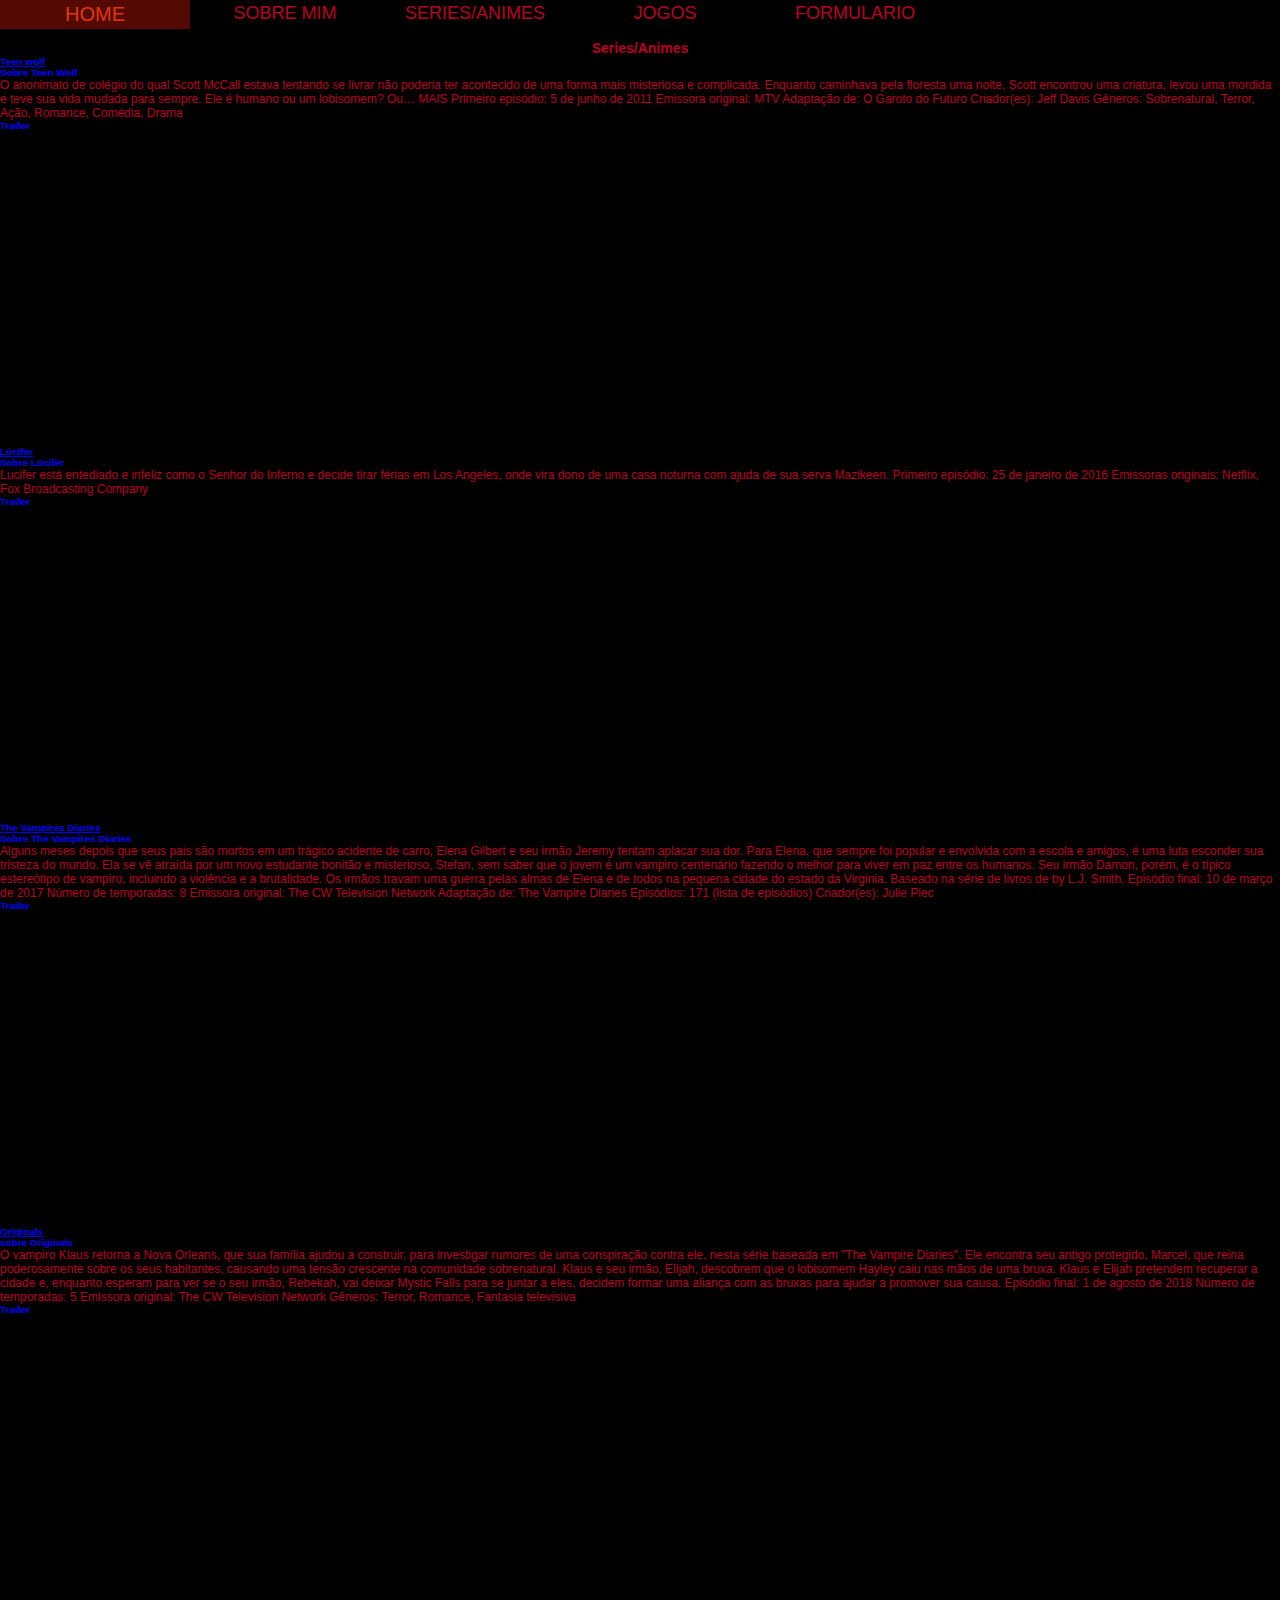
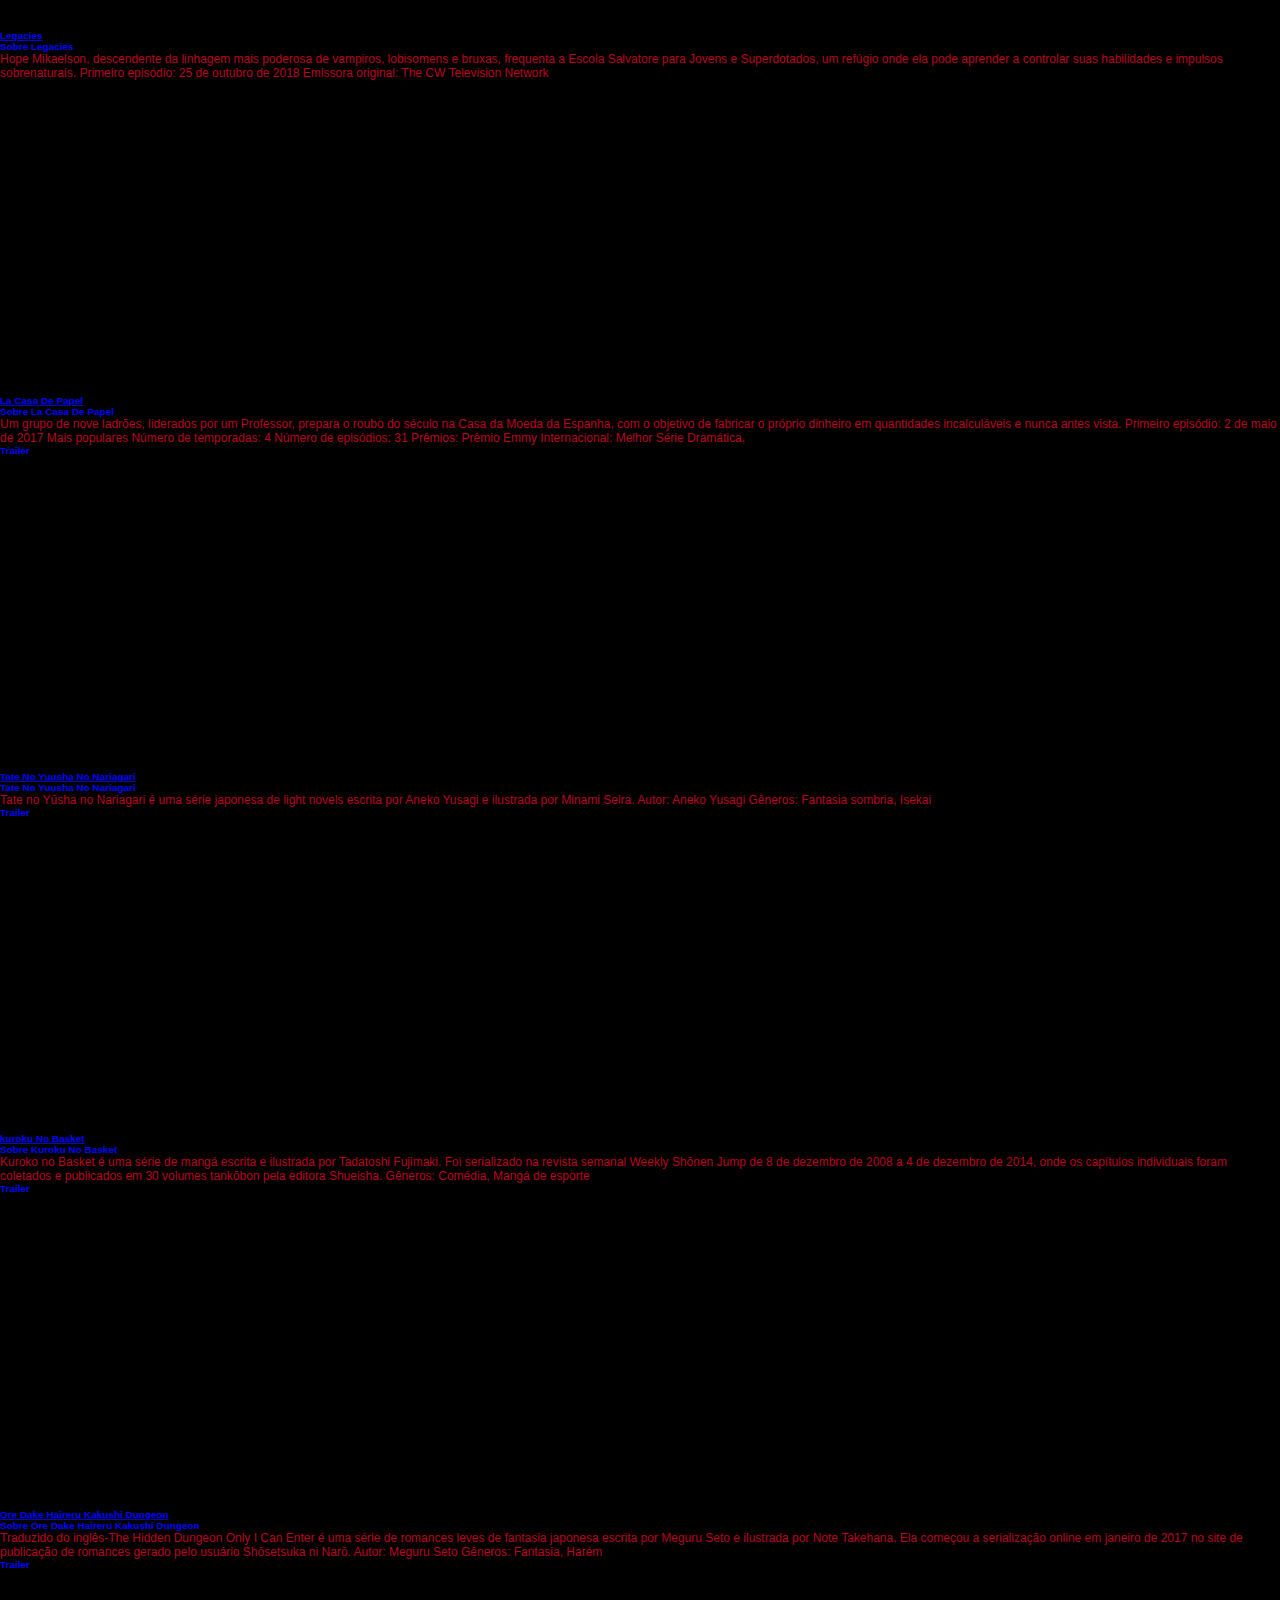
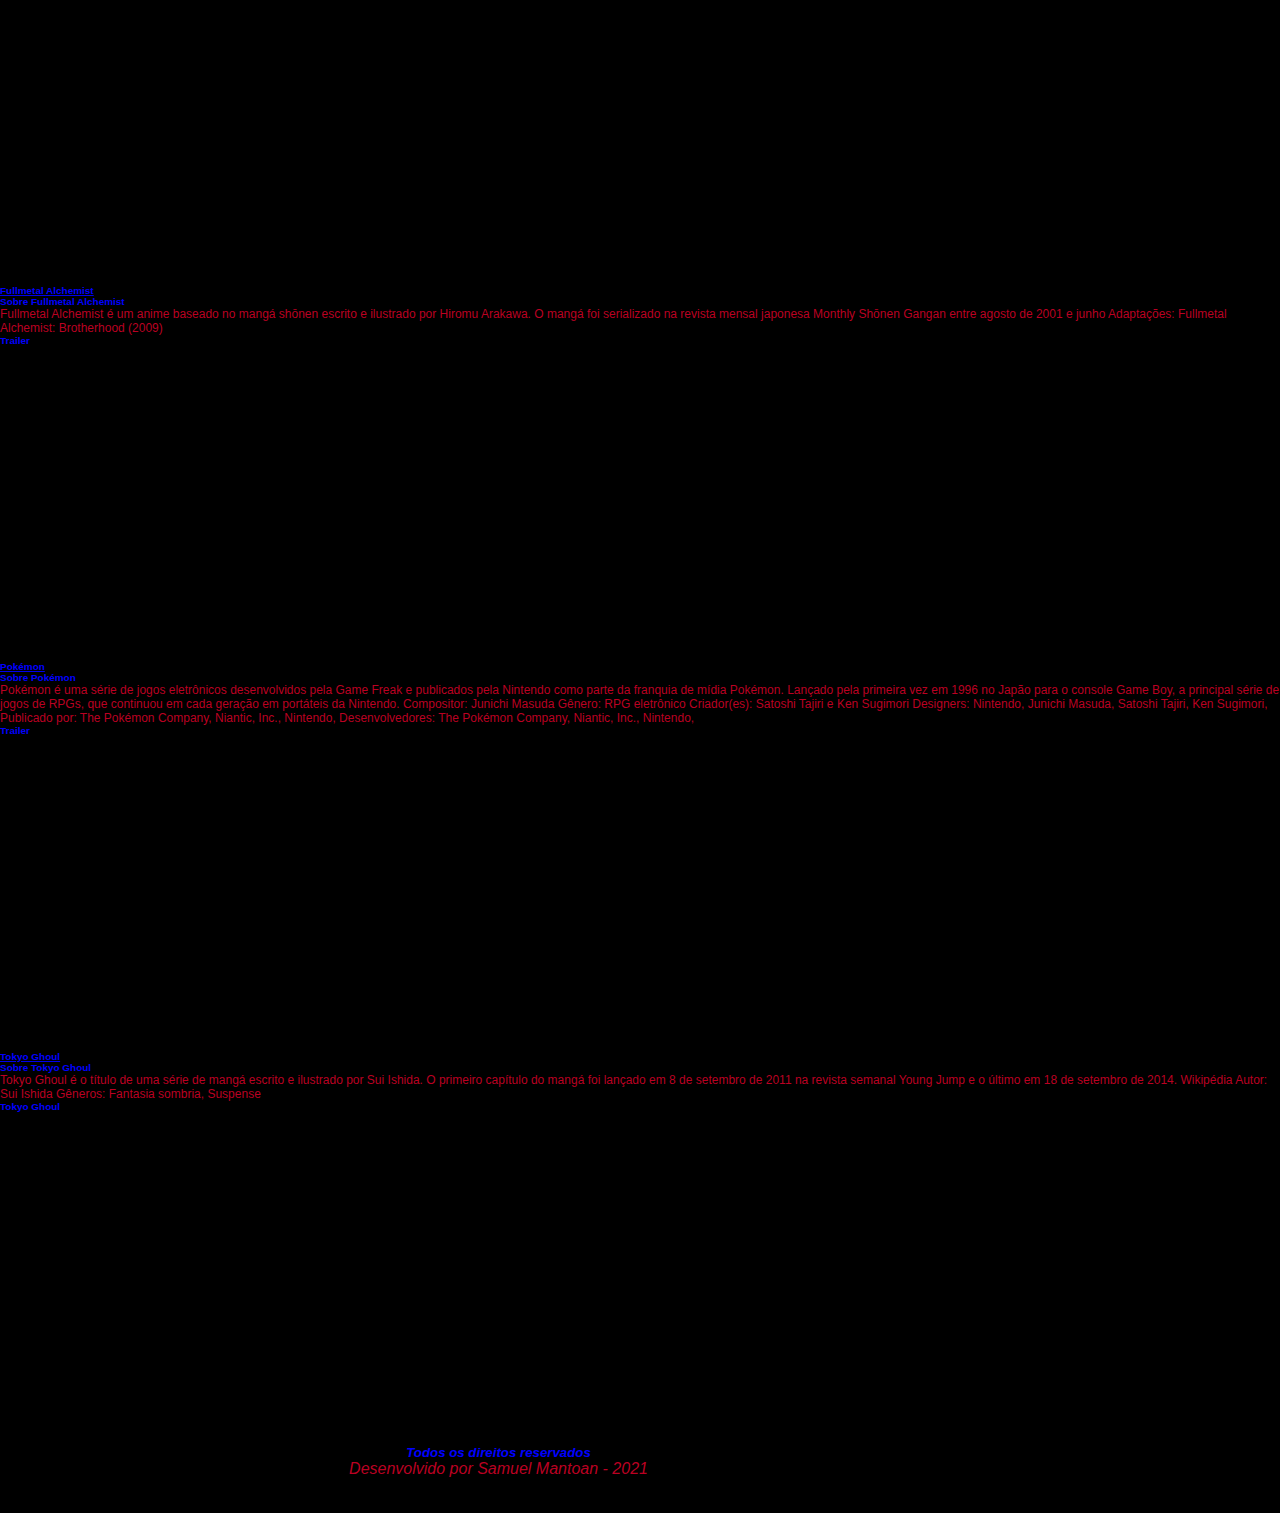
<file: series.html>
<!D<!DOCTYPE html>
<html lang="pt-br">
  <head>
    <!-- Meta tags Obrigatórias -->
    <meta charset="utf-8">
    <meta name="viewport" content="width=device-width, initial-scale=1, shrink-to-fit=no">

    <!-- Bootstrap CSS -->
    <link rel="stylesheet" href="https://stackpath.bootstrapcdn.com/bootstrap/4.1.3/css/bootstrap.min.css" integrity="sha384-MCw98/SFnGE8fJT3GXwEOngsV7Zt27NXFoaoApmYm81iuXoPkFOJwJ8ERdknLPMO" crossorigin="anonymous">

    <link rel="stylesheet" href="estilo.css">

    <title>Site pessoal Samuel Mantoan</title>
  </head>
  <body  class="fundo">

    <div class="container">
        <div id="menu">
    <ul>
      <li><a href="index.html">Home</a></li>
      <li><a href="sobremim.html">Sobre mim</a></li>
      <li><a href="series.html">Series/Animes</a></li>
      <li><a href="jogos.html">Jogos</a></li>
      <li><a href="formulario.html">Formulario</a></li>
    </ul>
  </div>

        <!-- FIM MENU -->
    
        <h3 >Series/Animes</h3>       
           
        <!-- INICIO DO "ACCORDION" -->
        <div id="fundo" class="fundo">
        <div id="accordion" role="tablist">
        <div class="card">
          <div class="card-header" role="tab" id="headingOne">
            <h5 class="mb-0">
              <a data-toggle="collapse" href="#collapseOne" aria-expanded="true" aria-controls="collapseOne">
              </div>
             <h5> Teen wolf </h5> 
              </a>
            </h5>
          </div>
          <div id="collapseOne" class="collapse show" role="tabpanel" aria-labelledby="headingOne" data-parent="#accordion">
            <div class="card-body">
              
              <h5>Sobre Teen Wolf  </h5>

             <p>  O anonimato de colégio do qual Scott McCall estava tentando se livrar não poderia ter acontecido de uma forma mais misteriosa e complicada. Enquanto caminhava pela floresta uma noite, Scott encontrou uma criatura, levou uma mordida e teve sua vida mudada para sempre. Ele é humano ou um lobisomem? Ou… MAIS
            Primeiro episódio: 5 de junho de 2011
            Emissora original: MTV
            Adaptação de: O Garoto do Futuro
            Criador(es): Jeff Davis
            Gêneros: Sobrenatural, Terror, Ação, Romance, Comédia, Drama </p>
              <h5> Trailer</h5>

                  <iframe width="560" height="315" src="https://www.youtube.com/embed/1rCYDbefnmA" title="YouTube video player" frameborder="0" allow="accelerometer; autoplay; clipboard-write; encrypted-media; gyroscope; picture-in-picture" allowfullscreen></iframe>
  
            </div>
          </div>
        </div>
        <div id="fundo" class="fundo">
        <div class="card">
          <div class="card-header" role="tab" id="headingTwo">
            <h5 class="mb-0">
              <a class="collapsed" data-toggle="collapse" href="#collapseTwo" aria-expanded="false" aria-controls="collapseTwo">
              </div>
               <h5> Lúcifer </h5> 
              </a>
            </h5>
          </div>
          <div id="collapseTwo" class="collapse" role="tabpanel" aria-labelledby="headingTwo" data-parent="#accordion">
            <div class="card-body">
              
              <h5> Sobre Lúcifer </h5>

             <p> Lucifer está entediado e infeliz como o Senhor do Inferno e decide tirar férias em Los Angeles, onde vira dono de uma casa noturna com ajuda de sua serva Mazikeen.
              Primeiro episódio: 25 de janeiro de 2016
              Emissoras originais: Netflix, Fox Broadcasting Company  </p>

            <h5> Trailer </h5>

            <iframe width="560" height="315" src="https://www.youtube.com/embed/X4bF_quwNtw" title="YouTube video player" frameborder="0" allow="accelerometer; autoplay; clipboard-write; encrypted-media; gyroscope; picture-in-picture" allowfullscreen></iframe>
            </div>
          </div>
        </div>
        <div id="fundo" class="fundo">
        <div class="card">
          <div class="card-header" role="tab" id="headingThree">
            <h5 class="mb-0">
              <a class="collapsed" data-toggle="collapse" href="#collapseThree" aria-expanded="false" aria-controls="collapseThree">
              </div>
              <h5>  The Vampires Diaries  </h5> 
              </a>
            </h5>
          </div>
          <div id="collapseThree" class="collapse" role="tabpanel" aria-labelledby="headingThree" data-parent="#accordion">
            <div class="card-body">
            
            <h5> Sobre The Vampires Diaries </h5>

             <p> Alguns meses depois que seus pais são mortos em um trágico acidente de carro, Elena Gilbert e seu irmão Jeremy tentam aplacar sua dor. Para Elena, que sempre foi popular e envolvida com a escola e amigos, é uma luta esconder sua tristeza do mundo. Ela se vê atraída por um novo estudante bonitão e misterioso, Stefan, sem saber que o jovem é um vampiro centenário fazendo o melhor para viver em paz entre os humanos. Seu irmão Damon, porém, é o típico estereótipo de vampiro, incluindo a violência e a brutalidade. Os irmãos travam uma guerra pelas almas de Elena e de todos na pequena cidade do estado da Virginia. Baseado na série de livros de by L.J. Smith.
            Episódio final: 10 de março de 2017
            Número de temporadas: 8
            Emissora original: The CW Television Network
            Adaptação de: The Vampire Diaries
            Episódios: 171 (lista de episódios)
            Criador(es): Julie Plec </p>

               <h5> Trailer </h5>

               <iframe width="560" height="315" src="https://www.youtube.com/embed/BmVmhjjkN4E" title="YouTube video player" frameborder="0" allow="accelerometer; autoplay; clipboard-write; encrypted-media; gyroscope; picture-in-picture" allowfullscreen></iframe>
            </div>
          </div>
        </div>
        </div>
        <div id="fundo" class="fundo">
        <div class="card">
          <div class="card-header" role="tab" id="headingFor">
            <h5 class="mb-0">
              <a class="collapsed" data-toggle="collapse" href="#collapseFor" aria-expanded="false" aria-controls="collapseFor">
              </div>
               <h5> Originals </h5> 
              </a>
            </h5>
          </div>
          <div id="collapseFor" class="collapse" role="tabpanel" aria-labelledby="headingFor" data-parent="#accordion">
            <div class="card-body">
              
              <h5> sobre Originals </h5>

             <p> O vampiro Klaus retorna a Nova Orleans, que sua família ajudou a construir, para investigar rumores de uma conspiração contra ele, nesta série baseada em "The Vampire Diaries". Ele encontra seu antigo protegido, Marcel, que reina poderosamente sobre os seus habitantes, causando uma tensão crescente na comunidade sobrenatural. Klaus e seu irmão, Elijah, descobrem que o lobisomem Hayley caiu nas mãos de uma bruxa. Klaus e Elijah pretendem recuperar a cidade e, enquanto esperam para ver se o seu irmão, Rebekah, vai deixar Mystic Falls para se juntar a eles, decidem formar uma aliança com as bruxas para ajudar a promover sua causa.
            Episódio final: 1 de agosto de 2018
            Número de temporadas: 5
            Emissora original: The CW Television Network
            Gêneros: Terror, Romance, Fantasia televisiva </p>

               <h5> Trailer </h5>

               <iframe width="560" height="315" src="https://www.youtube.com/embed/m4gTA7MxLDI" title="YouTube video player" frameborder="0" allow="accelerometer; autoplay; clipboard-write; encrypted-media; gyroscope; picture-in-picture" allowfullscreen></iframe>
            </div>
          </div>
        </div>
        <div id="fundo" class="fundo">
        <div class="card">
          <div class="card-header" role="tab" id="headingFive">
            <h5 class="mb-0">
              <a class="collapsed" data-toggle="collapse" href="#collapseFive" aria-expanded="false" aria-controls="collapseFive">
              </div>
                <h5> Legacies  </h5> 
              </a>
            </h5>
          </div>
          <div id="collapseFive" class="collapse" role="tabpanel" aria-labelledby="headingFive" data-parent="#accordion">
            <div class="card-body">
              
             <h5> Sobre Legacies </h5>

             <p> Hope Mikaelson, descendente da linhagem mais poderosa de vampiros, lobisomens e bruxas, frequenta a Escola Salvatore para Jovens e Superdotados, um refúgio onde ela pode aprender a controlar suas habilidades e impulsos sobrenaturais.
            Primeiro episódio: 25 de outubro de 2018
            Emissora original: The CW Television Network </p>

              <iframe width="560" height="315" src="https://www.youtube.com/embed/4mo_ORNGqq0" title="YouTube video player" frameborder="0" allow="accelerometer; autoplay; clipboard-write; encrypted-media; gyroscope; picture-in-picture" allowfullscreen></iframe>
            </div>
          </div>
        </div>
        <div id="fundo" class="fundo">
        <div class="card">
          <div class="card-header" role="tab" id="headingSix">
            <h5 class="mb-0">
              <a class="collapsed" data-toggle="collapse" href="#collapseSix" aria-expanded="false" aria-controls="collapseSix">
              </div>
              <h5> La Casa De Papel </h5>
              </a>
            </h5>
          </div>
          <div id="collapseSix" class="collapse" role="tabpanel" aria-labelledby="headingSix" data-parent="#accordion">
            <div class="card-body">
              
             <h5> Sobre La Casa De Papel </h5>

             <p> Um grupo de nove ladrões, liderados por um Professor, prepara o roubo do século na Casa da Moeda da Espanha, com o objetivo de fabricar o próprio dinheiro em quantidades incalculáveis e nunca antes vista.
            Primeiro episódio: 2 de maio de 2017 Mais populares
            Número de temporadas: 4
           Número de episódios: 31
            Prêmios: Prêmio Emmy Internacional: Melhor Série Dramática,  </p>
              
              <h5> Trailer </h5>
            
             <iframe width="560" height="315" src="https://www.youtube.com/embed/VY-TETyvlrY" title="YouTube video player" frameborder="0" allow="accelerometer; autoplay; clipboard-write; encrypted-media; gyroscope; picture-in-picture" allowfullscreen></iframe>
            </div>
          </div>
        </div>
         <div id="fundo" class="fundo">
        <div id="accordion" role="tablist">
        <div class="card">
          <div class="card-header" role="tab" id="headingSeven">
            <h5 class="mb-0">
              <a data-toggle="collapse" href="#collapseSeven" aria-expanded="true" aria-controls="collapseSeven">
              </div>
             <h5> Tate No Yuusha No Nariagari </h5> 
              </a>
            </h5>
          </div>
          <div id="collapseSeven" class="collapse show" role="tabpanel" aria-labelledby="headingSeven" data-parent="#accordion">
            <div class="card-body">
              
              <h5> Tate No Yuusha No Nariagari </h5>

             <p>  Tate no Yūsha no Nariagari é uma série japonesa de light novels escrita por Aneko Yusagi e ilustrada por Minami Seira.
              Autor: Aneko Yusagi
              Gêneros: Fantasia sombria, Isekai </p>

              <h5> Trailer</h5>

                  <iframe width="560" height="315" src="https://www.youtube.com/embed/aNFA8p4PQ1c" title="YouTube video player" frameborder="0" allow="accelerometer; autoplay; clipboard-write; encrypted-media; gyroscope; picture-in-picture" allowfullscreen></iframe>
  
            </div>
          </div>
        </div>
        <div id="fundo" class="fundo">
        <div class="card">
          <div class="card-header" role="tab" id="headingEight">
            <h5 class="mb-0">
              <a class="collapsed" data-toggle="collapse" href="#collapseEight" aria-expanded="false" aria-controls="collapseEight">
              </div>
               <h5> kuroku No Basket </h5> 
              </a>
            </h5>
          </div>
          <div id="collapseEight" class="collapse" role="tabpanel" aria-labelledby="headingEight" data-parent="#accordion">
            <div class="card-body">
              
              <h5> Sobre Kuroku No Basket </h5>

             <p> Kuroko no Basket é uma série de mangá escrita e ilustrada por Tadatoshi Fujimaki. Foi serializado na revista semanal Weekly Shōnen Jump de 8 de dezembro de 2008 a 4 de dezembro de 2014, onde os capítulos individuais foram coletados e publicados em 30 volumes tankōbon pela editora Shueisha. 
              Gêneros: Comédia, Mangá de esporte  </p>

                <h5> Trailer</h5>

            <iframe width="560" height="315" src="https://www.youtube.com/embed/LlnnX4y1Dxg" title="YouTube video player" frameborder="0" allow="accelerometer; autoplay; clipboard-write; encrypted-media; gyroscope; picture-in-picture" allowfullscreen></iframe>
            </div>
          </div>
        </div>
        <div id="fundo" class="fundo">
        <div class="card">
          <div class="card-header" role="tab" id="headingNine">
            <h5 class="mb-0">
              <a class="collapsed" data-toggle="collapse" href="#collapseNine" aria-expanded="false" aria-controls="collapseNine">
              </div>
              <h5> Ore Dake Haireru Kakushi Dungeon</h5> 
              </a>
            </h5>
          </div>
          <div id="collapseNine" class="collapse" role="tabpanel" aria-labelledby="headingNine" data-parent="#accordion">
            <div class="card-body">
            
            <h5> Sobre Ore Dake Haireru Kakushi Dungeon </h5>

             <p> Traduzido do inglês-The Hidden Dungeon Only I Can Enter é uma série de romances leves de fantasia japonesa escrita por Meguru Seto e ilustrada por Note Takehana. Ela começou a serialização online em janeiro de 2017 no site de publicação de romances gerado pelo usuário Shōsetsuka ni Narō. 
              Autor: Meguru Seto
              Gêneros: Fantasia, Harém </p>

                    <h5> Trailer</h5>

              <iframe width="560" height="315" src="https://www.youtube.com/embed/wX7ezZzxgqI" title="YouTube video player" frameborder="0" allow="accelerometer; autoplay; clipboard-write; encrypted-media; gyroscope; picture-in-picture" allowfullscreen></iframe>
            </div>
          </div>
        </div>
        </div>
        <div id="fundo" class="fundo">
        <div class="card">
          <div class="card-header" role="tab" id="headingTen">
            <h5 class="mb-0">
              <a class="collapsed" data-toggle="collapse" href="#collapseTen" aria-expanded="false" aria-controls="collapseTen">
              </div>
               <h5> Fullmetal Alchemist</h5> 
              </a>
            </h5>
          </div>
          <div id="collapseTen" class="collapse" role="tabpanel" aria-labelledby="headingTen" data-parent="#accordion">
            <div class="card-body">
              
              <h5> Sobre Fullmetal Alchemist </h5>

             <p> Fullmetal Alchemist é um anime baseado no mangá shōnen escrito e ilustrado por Hiromu Arakawa. O mangá foi serializado na revista mensal japonesa Monthly Shōnen Gangan entre agosto de 2001 e junho 
              Adaptações: Fullmetal Alchemist: Brotherhood (2009) </p>

                    <h5> Trailer</h5>

               <iframe width="560" height="315" src="https://www.youtube.com/embed/2Dsa8j_usqI" title="YouTube video player" frameborder="0" allow="accelerometer; autoplay; clipboard-write; encrypted-media; gyroscope; picture-in-picture" allowfullscreen></iframe>
            </div>
          </div>
        </div>
        <div id="fundo" class="fundo">
        <div class="card">
          <div class="card-header" role="tab" id="headingEleven">
            <h5 class="mb-0">
              <a class="collapsed" data-toggle="collapse" href="#collapseEleven" aria-expanded="false" aria-controls="collapseEleven">
              </div>
                <h5> Pokémon </h5> 
              </a>
            </h5>
          </div>
          <div id="collapseEleven" class="collapse" role="tabpanel" aria-labelledby="headingEleven" data-parent="#accordion">
            <div class="card-body">
              
             <h5> Sobre Pokémon </h5>

             <p> Pokémon é uma série de jogos eletrônicos desenvolvidos pela Game Freak e publicados pela Nintendo como parte da franquia de mídia Pokémon. Lançado pela primeira vez em 1996 no Japão para o console Game Boy, a principal série de jogos de RPGs, que continuou em cada geração em portáteis da Nintendo. 
              Compositor: Junichi Masuda
              Gênero: RPG eletrônico
              Criador(es): Satoshi Tajiri e Ken Sugimori
              Designers: Nintendo, Junichi Masuda, Satoshi Tajiri, Ken Sugimori, 
              Publicado por: The Pokémon Company, Niantic, Inc., Nintendo, 
              Desenvolvedores: The Pokémon Company, Niantic, Inc., Nintendo,   </p>

                        <h5> Trailer</h5>

              <iframe width="560" height="315" src="https://www.youtube.com/embed/nS0ico6na_U" title="YouTube video player" frameborder="0" allow="accelerometer; autoplay; clipboard-write; encrypted-media; gyroscope; picture-in-picture" allowfullscreen></iframe>
            </div>
          </div>
        </div>
        <div id="fundo" class="fundo">
        <div class="card">
          <div class="card-header" role="tab" id="headingTwelve">
            <h5 class="mb-0">
              <a class="collapsed" data-toggle="collapse" href="#collapseTwelve" aria-expanded="false" aria-controls="collapseTwelve">
              </div>
              <h5> Tokyo Ghoul </h5>
              </a>
            </h5>
          </div>
          <div id="collapseTwelve" class="collapse" role="tabpanel" aria-labelledby="headingTwelve" data-parent="#accordion">
            <div class="card-body">
              
             <h5> Sobre Tokyo Ghoul </h5>

             <p> Tokyo Ghoul é o título de uma série de mangá escrito e ilustrado por Sui Ishida. O primeiro capítulo do mangá foi lançado em 8 de setembro de 2011 na revista semanal Young Jump e o último em 18 de setembro de 2014. Wikipédia
              Autor: Sui Ishida
              Gêneros: Fantasia sombria, Suspense  </p>

                    <h5> Tokyo Ghoul </h5>
            
             <iframe width="560" height="315" src="https://www.youtube.com/embed/svkmLwDuhMI" title="YouTube video player" frameborder="0" allow="accelerometer; autoplay; clipboard-write; encrypted-media; gyroscope; picture-in-picture" allowfullscreen></iframe>
            </div>
          </div>
        </div>
        <!-- FIM DO "ACCORDION" --> 
<!-- Optional JavaScript -->
<!-- jQuery first, then Popper.js, then Bootstrap JS -->
      <script src="https://code.jquery.com/jquery-3.2.1.slim.min.js" integrity="sha384-KJ3o2DKtIkvYIK3UENzmM7KCkRr/rE9/Qpg6aAZGJwFDMVNA/GpGFF93hXpG5KkN" crossorigin="anonymous"></script>
      <script src="https://cdnjs.cloudflare.com/ajax/libs/popper.js/1.12.3/umd/popper.min.js" integrity="sha384-vFJXuSJphROIrBnz7yo7oB41mKfc8JzQZiCq4NCceLEaO4IHwicKwpJf9c9IpFgh" crossorigin="anonymous"></script>
      <script src="https://maxcdn.bootstrapcdn.com/bootstrap/4.0.0-beta.2/js/bootstrap.min.js" integrity="sha384-alpBpkh1PFOepccYVYDB4do5UnbKysX5WZXm3XxPqe5iKTfUKjNkCk9SaVuEZflJ" crossorigin="anonymous"></script>
      <div id="footer">
    <h5><i>Todos os direitos reservados </i></h5>
    <p><i>Desenvolvido por Samuel Mantoan - 2021</i></p>
  </div>
</body>
</html>
</file>
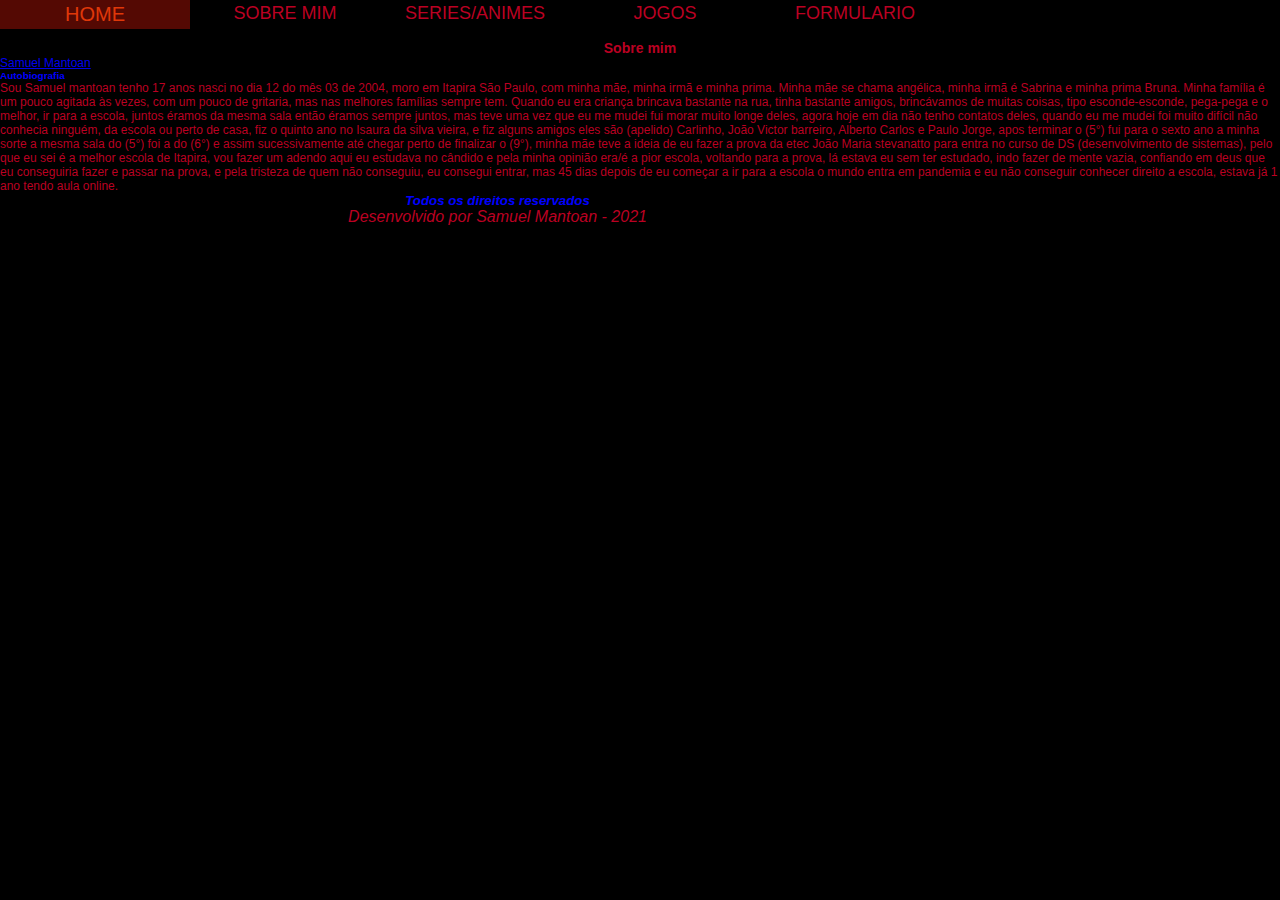
<file: sobremim.html>
<!DOCTYPE html>
<html lang="pt-br">
  <head>
    <!-- Meta tags Obrigatórias -->
    <meta charset="utf-8">
    <meta name="viewport" content="width=device-width, initial-scale=1, shrink-to-fit=no">

    <!-- Bootstrap CSS -->
    <link rel="stylesheet" href="https://stackpath.bootstrapcdn.com/bootstrap/4.1.3/css/bootstrap.min.css" integrity="sha384-MCw98/SFnGE8fJT3GXwEOngsV7Zt27NXFoaoApmYm81iuXoPkFOJwJ8ERdknLPMO" crossorigin="anonymous">

    <link rel="stylesheet" href="estilo.css">

    <title>Site pessoal Samuel Mantoan</title>
  </head>
  <body   class="fundo">
    <div class="container">
<div id="menu">
    <ul>
      <li><a href="index.html">Home</a></li>
      <li><a href="sobremim.html">Sobre mim</a></li>
      <li><a href="series.html">Series/Animes</a></li>
      <li><a href="jogos.html">Jogos</a></li>
      <li><a href="formulario.html">Formulario</a></li>
    </ul>
  </div>
        <!-- FIM MENU -->
    
        <h3 class="display-4">Sobre mim</h3>       
           
        <!-- INICIO DO "ACCORDION" -->
        <div id="fundo" class="fundo">
        <div id="accordion" role="tablist">
        <div class="card">
          <div class="card-header" role="tab" id="headingOne">
            <h5 class="mb-0">
              <a data-toggle="collapse" href="#collapseOne" aria-expanded="true" aria-controls="collapseOne">
              </div>
                Samuel Mantoan 
              </a>
            </h5>
          </div>
          <div id="collapseOne" class="collapse show" role="tabpanel" aria-labelledby="headingOne" data-parent="#accordion">
            <div class="card-body">
              
              <h5> Autobiografia </h5>

             <p> Sou Samuel mantoan tenho 17 anos nasci no dia 12 do mês 03 de 2004, moro em Itapira São Paulo, com minha mãe, minha irmã e minha prima. Minha mãe se chama angélica, minha irmã é Sabrina e minha prima Bruna. Minha família é um pouco agitada às vezes, com um pouco de gritaria, mas nas melhores famílias sempre tem. Quando eu era criança brincava bastante na rua, tinha bastante amigos, brincávamos de muitas coisas, tipo esconde-esconde, pega-pega e o melhor, ir para a escola, juntos éramos da mesma sala então éramos sempre juntos, mas teve uma vez que eu me mudei fui morar muito longe deles, agora hoje em dia não tenho contatos deles, quando eu me mudei foi muito difícil não conhecia ninguém, da escola ou perto de casa, fiz o quinto ano no Isaura da silva vieira, e fiz alguns amigos eles são (apelido) Carlinho, João Victor barreiro, Alberto Carlos e Paulo Jorge, apos terminar o (5°) fui para o sexto ano a minha sorte a mesma sala do (5°) foi a do (6°) e assim sucessivamente até chegar perto de finalizar o (9°), minha mãe teve a ideia de eu fazer a prova da etec João Maria stevanatto para entra no curso de DS (desenvolvimento de sistemas), pelo que eu sei é a melhor escola de Itapira, vou fazer um adendo aqui eu estudava no cândido e pela minha opinião era/é a pior escola, voltando para a prova, lá estava eu sem ter estudado, indo fazer de mente vazia, confiando em deus que eu conseguiria fazer e passar na prova, e pela tristeza de quem não conseguiu, eu consegui entrar, mas 45 dias depois de eu começar a ir para a escola o mundo entra em pandemia e eu não conseguir conhecer direito a escola, estava já 1 ano tendo aula online. </p>
  
            </div>
          </div>
        </div>
        
        <!-- FIM DO "ACCORDION" --> 
<!-- Optional JavaScript -->
<!-- jQuery first, then Popper.js, then Bootstrap JS -->
      <script src="https://code.jquery.com/jquery-3.2.1.slim.min.js" integrity="sha384-KJ3o2DKtIkvYIK3UENzmM7KCkRr/rE9/Qpg6aAZGJwFDMVNA/GpGFF93hXpG5KkN" crossorigin="anonymous"></script>
      <script src="https://cdnjs.cloudflare.com/ajax/libs/popper.js/1.12.3/umd/popper.min.js" integrity="sha384-vFJXuSJphROIrBnz7yo7oB41mKfc8JzQZiCq4NCceLEaO4IHwicKwpJf9c9IpFgh" crossorigin="anonymous"></script>
      <script src="https://maxcdn.bootstrapcdn.com/bootstrap/4.0.0-beta.2/js/bootstrap.min.js" integrity="sha384-alpBpkh1PFOepccYVYDB4do5UnbKysX5WZXm3XxPqe5iKTfUKjNkCk9SaVuEZflJ" crossorigin="anonymous"></script>
     <div id="footer">
    <h5><i>Todos os direitos reservados </i></h5>
    <p><i>Desenvolvido por Samuel Mantoan - 2021</i></p>
  </div>
</body>
</html>
</file>
<file: estilo.css>
/*
folha de estilo para site pessoal Samuel Mantoan
data: 2/08/2021
*/
*{
	margin: 0px;
	padding: 0px;
}
 body {
 	font-family: verdana, arial, sans-serif;
 	font-size: 12px;
 }
 
 .fundo{
  background-color: black;
}
  h1 {
  	color: #bb0022;
  	font-size: 24px;
  	text-align: center;
  	padding-top: 20px;
  }
  h3 {
    color: #bb0022;
    text-align: center;
  }
  h4 {
    color: #bb0022;
  }
  h5{
    color: blue;
  }
  p {
    color: #bb0022
  }
  #container {
    width: 980px;
    margin: 0 auto;
    text-align: center;
    
  }
  #navbar  {
  	background-color: #000000;
  	width:  980px;
  	height: 70px;
  }
  #navbar p {
  	font-size: 16px; 
  	font-style: italic;
  	text-align: center;
  }
  #banner {
  	width: 980px;
  	height: 200px;
  }
  #menu {
  	background: #000000;
  	width: 980px;
  	height: 40px;
  }
  #menu ul {
  	list-style-type: none;
  	text-transform: uppercase;
  }
  #menu ul li {
    float: left;
  }
  #menu ul li a {
    font-size: 18px;
    width: 190px;
    display: block;
    text-align: center;
    color: #bb0022;
    text-decoration: none;
    padding: 3px 0px;
  }
  #menu ul li a:hover {
    color: #e03809;
    font-size: 20px;
    background-color: #540903;
  }
  #main1 {
    background-color: #000000;
    width: 980px;
    height: 320px;
  }
  .cols {
    width: 320px;
    padding: 20px 3px;
    float: left;
    text-align: center;
  }
  #main h4 {
    text-transform: uppercase;
    font-size: 16px;
    font-weight: bold;
  }
   #main2 {
    clear: both;

  }

   #main2 h3 {
    font-size: 15px;
    font-style: italic;
    line-height: 20px;
    text-align: center;
    padding: 30px 30px;
  }
  #main2 h5 {
    font-size: 18px;
    font-style: italic;
    line-height: 25px;
    text-align: center;
    padding: 20px 15px;
  }
  #footer {
    clear: both;
    font-size: 16px;
    width: 995px;
    padding: 18px 1 35px;
    background-color: #000000;
    text-align: center;
  }
</file>
